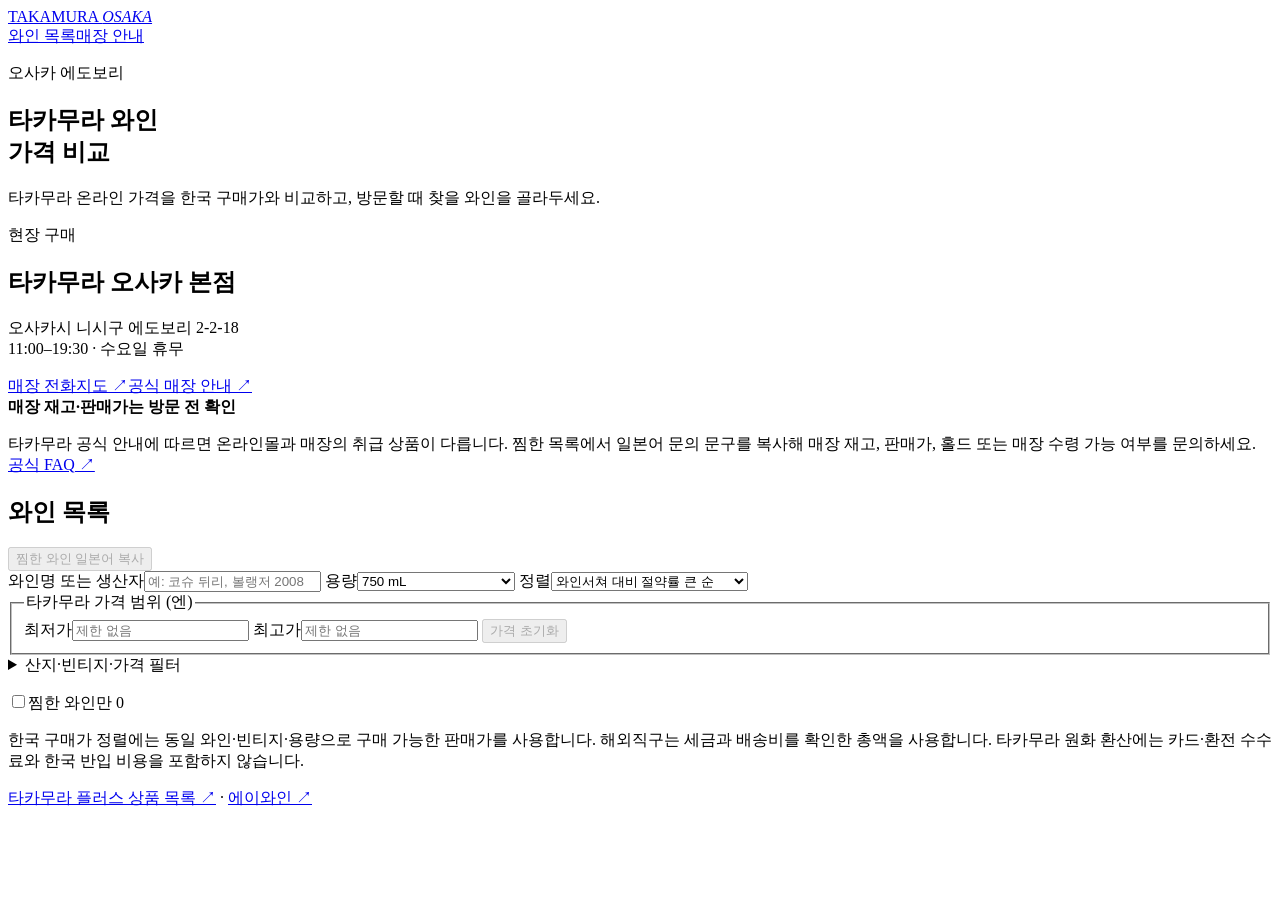
<file: page.html>
<!doctype html>
<html lang="ko">
<head>
<meta charset="utf-8">
<meta name="viewport" content="width=device-width,initial-scale=1">
<meta name="description" content="오사카 타카무라 와인을 에이와인 가격과 대조하고 매장 방문 목록을 만드는 대시보드">
<title>오사카 타카무라 와인 가격 비교</title>
<style>
/* DASHBOARD_STYLES */
</style>
</head>
<body>
<header class="top"><div class="wrap header">
  <a class="brand" href="#top">TAKAMURA <em>OSAKA</em></a>
  <nav aria-label="페이지 이동"><a href="#catalog">와인 목록</a><a href="#visit">매장 안내</a></nav>
</div></header>
<main id="top" class="wrap">
  <section class="intro" aria-labelledby="title">
    <div><p class="kicker">오사카 에도보리</p><h1 id="title">타카무라 와인<br>가격 비교</h1><p class="intro-copy">타카무라 온라인 가격을 한국 구매가와 비교하고, 방문할 때 찾을 와인을 골라두세요.</p></div>
    <section class="visit" id="visit" aria-labelledby="visit-title">
      <p class="kicker">현장 구매</p><h2 id="visit-title">타카무라 오사카 본점</h2>
      <p>오사카시 니시구 에도보리 2-2-18<br>11:00–19:30 · 수요일 휴무</p>
      <div class="links"><a href="tel:+81664433519">매장 전화</a><a target="_blank" rel="noopener" href="https://www.google.com/maps/search/?api=1&amp;query=TAKAMURA+Wine+%26+Coffee+Roasters+Osaka+Edobori">지도 ↗</a><a target="_blank" rel="noopener" href="https://takamuranet.com/shopinfo.html">공식 매장 안내 ↗</a></div>
    </section>
  </section>
  <aside class="notice"><strong>매장 재고·판매가는 방문 전 확인</strong><p>타카무라 공식 안내에 따르면 온라인몰과 매장의 취급 상품이 다릅니다. 찜한 목록에서 일본어 문의 문구를 복사해 매장 재고, 판매가, 홀드 또는 매장 수령 가능 여부를 문의하세요. <a target="_blank" rel="noopener" href="https://takamuraplus.jp/html/page1.html">공식 FAQ ↗</a></p>
    <p id="recommendation-basis" hidden>구매 추천은 동일 빈티지·용량의 한국 구매가와 타카무라 온라인가를 비교해 골랐습니다. 한국 입국 시 성인 1인당 주류 합계 2L·미화 $400 이하가 면세 범위입니다. 실제 구입가와 입국 시 환율로 합계를 확인하세요. <a href="https://www.customs.go.kr/kcs/cm/cntnts/cntntsView.do?cntntsId=829&amp;mi=2837" target="_blank" rel="noopener">관세청 면세 기준 ↗</a></p>
  </aside>
  <section id="catalog" aria-labelledby="catalog-title">
    <div class="section-head"><div><h2 id="catalog-title">와인 목록</h2><p id="snapshot" class="muted"></p></div><button type="button" id="copy-list" class="secondary" disabled>찜한 와인 일본어 복사</button></div>
    <div class="stats" id="stats" aria-label="조사 범위"></div>
    <div class="controls">
      <div class="control-main">
        <label class="search-label">와인명 또는 생산자<input type="search" id="search" placeholder="예: 코슈 뒤리, 볼랭저 2008, Krug"></label>
        <label>용량<select id="volume"><option value="750" selected>750 mL</option><option value="large">대용량 · 1,500 mL 이상</option><option value="">전체 용량</option></select></label>
        <label class="sort-label">정렬<select id="sort">
          <option value="ws-pct" selected>와인서쳐 대비 절약률 큰 순</option>
          <option value="ws-savings">와인서쳐 대비 절약액 큰 순</option>
          <option value="kr-pct">한국 구매가 대비 절약률 큰 순</option>
          <option value="kr-savings">한국 구매가 대비 절약액 큰 순</option>
          <option value="yen-asc">타카무라 가격 낮은 순</option>
          <option value="yen-desc">타카무라 가격 높은 순</option>
        </select></label>
      </div>
      <fieldset class="price-range">
        <legend>타카무라 가격 범위 (엔)</legend>
        <div class="price-range-fields">
          <label>최저가<input type="number" id="min" min="0" step="1" inputmode="numeric" placeholder="제한 없음" aria-describedby="price-range-error"></label>
          <label>최고가<input type="number" id="max" min="0" step="1" inputmode="numeric" placeholder="제한 없음" aria-describedby="price-range-error"></label>
          <button type="button" id="clear-price" class="secondary" disabled>가격 초기화</button>
        </div>
        <p id="price-range-error" class="price-range-error" role="status" hidden></p>
      </fieldset>
      <div class="types" id="types" aria-label="와인 종류"></div>
      <details class="filters"><summary>산지·빈티지·가격 필터</summary><div class="filter-grid">
        <label>국가<select id="country"><option value="">전체</option></select></label>
        <label>산지<select id="region"><option value="">전체</option></select></label>
        <label>빈티지<select id="vintage"><option value="">전체</option><option value="old">2009년 이전</option></select></label>
        <label>한국 가격<select id="korea"><option value="">전체</option><option value="available">구매가 확인</option><option value="reference">참고가만 확인</option><option value="unmatched">가격 미확인</option></select></label>
        <label>와인서쳐 가격<select id="wine-searcher"><option value="">전체</option><option value="available">가격 있음</option><option value="missing">가격 미확인</option></select></label>
        <label>해외 참고가<select id="overseas-price"><option value="">전체</option><option value="external">판매처·경매 출처 확인</option><option value="gemini">Gemini 조회값 · 미검증</option></select></label>
        <label>에이와인 비교<select id="comparison"><option value="">전체</option><option value="exact">동일 조건</option><option value="reference">참고 가격</option><option value="unmatched">가격 미확인</option></select></label>
        <label>타카무라 온라인 재고<select id="stock"><option value="">전체</option><option value="available">온라인 주문 가능</option><option value="out">온라인 품절</option><option value="member">상품 상세 회원 전용</option><option value="unknown">미확인</option></select></label>
        <button type="button" id="reset" class="secondary">필터 초기화</button>
      </div></details>
    </div>
    <div class="result-head"><p id="count" aria-live="polite"></p>
      <div class="result-toggles">
        <label class="saved-only" id="recommendation-filter" hidden><input id="recommended-only" type="checkbox">추천만 보기</label>
        <label class="saved-only"><input id="saved-only" type="checkbox">찜한 와인만 <span id="saved-count">0</span></label>
      </div>
    </div>
    <p id="empty" hidden>조건에 맞는 와인이 없습니다.</p><div id="results" class="results"></div>
    <button type="button" id="more" class="secondary" hidden>더 보기</button>
  </section>
  <footer class="footer"><p id="basis"></p><p id="wine-searcher-basis"></p><p>한국 구매가 정렬에는 동일 와인·빈티지·용량으로 구매 가능한 판매가를 사용합니다. 해외직구는 세금과 배송비를 확인한 총액을 사용합니다. 타카무라 원화 환산에는 카드·환전 수수료와 한국 반입 비용을 포함하지 않습니다.</p><p><a href="https://takamuraplus.jp/shopbrand/all_items/" target="_blank" rel="noopener">타카무라 플러스 상품 목록 ↗</a> · <a href="https://awine.kr/" target="_blank" rel="noopener">에이와인 ↗</a></p></footer>
</main>
<dialog id="wine-dialog" aria-labelledby="detail-title">
  <section id="detail-content"></section>
  <div class="dialog-actions"><button id="copy-wine" type="button" class="primary">일본어 문의 문구 복사</button><button id="close-dialog" type="button" class="secondary">닫기</button></div>
</dialog>
<p id="toast" class="toast" role="status" hidden></p>
<script id="wine-data" type="application/json">/* DASHBOARD_DATA */</script>
<script>
/* DASHBOARD_SCRIPT */
</script>
</body>
</html>
</file>
